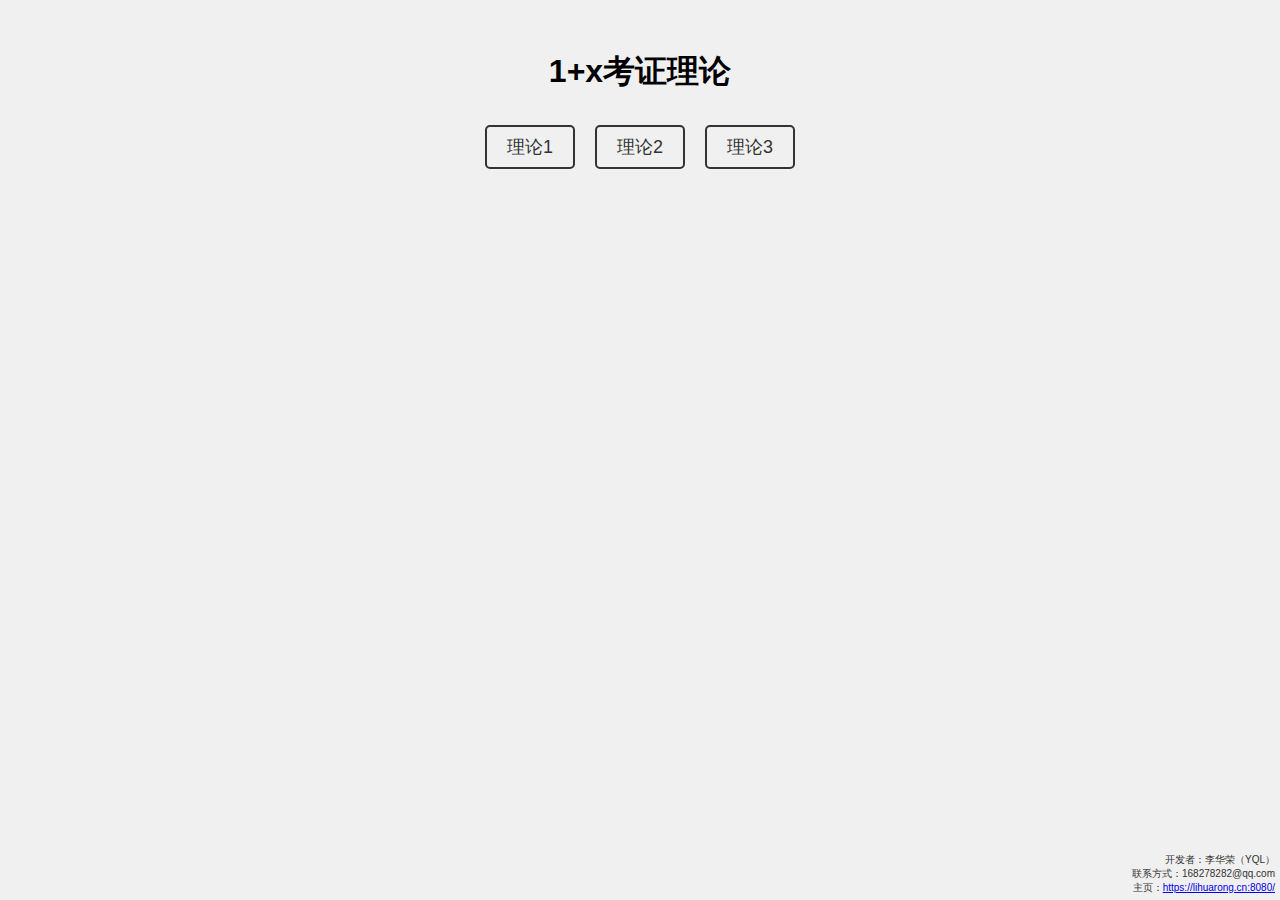
<file: index.html>
<!DOCTYPE html>
<html lang="en">

<!--开发者声明

---------------

开发者：李华荣（YQL）
时间：24/04/12 最后一次合并代码到主分支
联系方式：168278282@qq.com
主页：https://lihuarong.cn:8080/

$-请勿删除本声明-$

---------------

请尊重开发者的劳动成果，未经允许，请勿抄袭代码。 -->

<!-- 如果用到本项目的任何代码，请标明出处以及开发者。 -->


<head>
    <meta charset="UTF-8">
    <meta name="viewport" content="width=device-width, initial-scale=1.0">
    <title>1+x考证理论</title>
    <style>
        body {
            font-family: Arial, sans-serif;
            margin: 0;
            padding: 0;
            background-color: #f0f0f0;
        }

        h1 {
            text-align: center;
            margin-top: 50px;
        }

        ul {
            list-style-type: none;
            padding: 0;
            text-align: center;
            display: flex;
            justify-content: center;
        }

        li {
            margin-top: 20px;
            margin-left: 10px;
            margin-right: 10px
        }

        li a {
            text-decoration: none;
            color: #333;
            font-size: 18px;
            padding: 10px 20px;
            border: 2px solid #333;
            border-radius: 5px;
            transition: all 0.3s ease;
        }

        li a:hover {
            background-color: #333;
            color: #fff;
        }
    </style>
</head>

<body>
    <h1>1+x考证理论</h1>
    <ul>
        <li><a href="./index/?id=1" target="_blank">理论1</a></li>
        <li><a href="./index/?id=2" target="_blank">理论2</a></li>
        <li><a href="./index/?id=3" target="_blank">理论3</a></li>
    </ul>
    <footer style="text-align: right;font-size: 10px;color: #333;position: absolute;right: 5px;bottom: 5px;">
        <span>开发者：李华荣（YQL）</span>
        <br>
        <spam>联系方式：168278282@qq.com</spam>
        <br>
        <span>主页：<a href="https://lihuarong.cn:8080/">https://lihuarong.cn:8080/</a></span>
    </footer>
    
</body>

</html>
</file>
